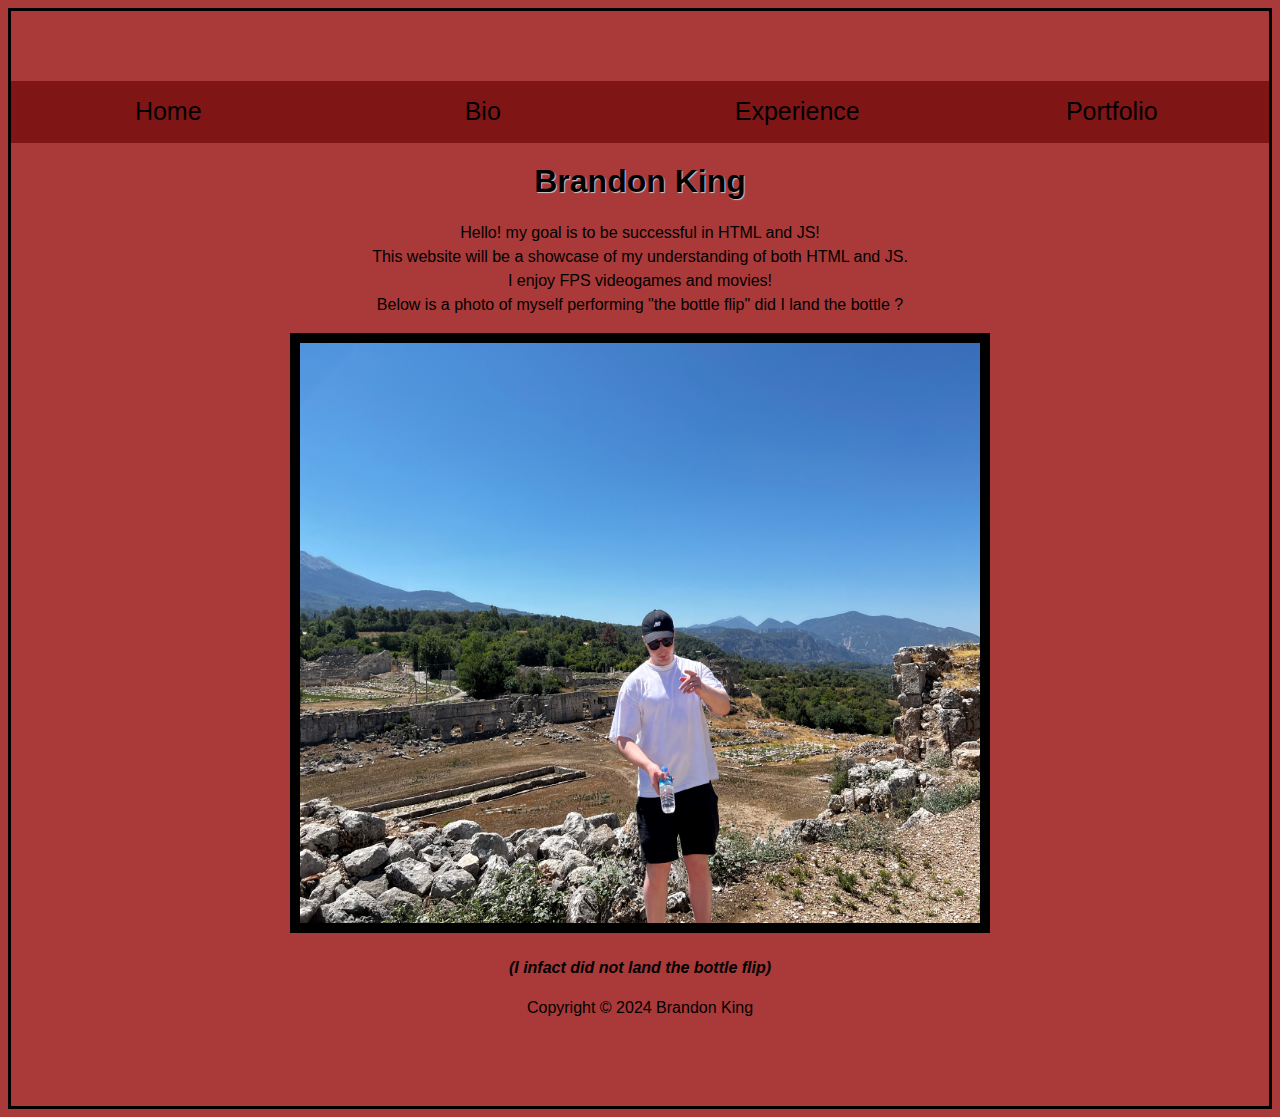
<file: index.html>
<!DOCTYPE html>

<html lang="en">

  <head>

    <meta charset="UTF-8">

    <meta name="viewport" content="width=device-width, initial-scale=1.0">

    <title>Brandon King</title>

    <link rel="stylesheet" href="style.css">

  </head>

  <body>

    <header>

      <div class="navbar">

        <a href="index.html">Home</a>

        <a href="bio.html">Bio</a>

        <a href="experience.html">Experience</a>

        <a href="portfolio.html">Portfolio</a>

 

      </div>

    

    </header>

    <main>

      <h1>Brandon King</h1>

      </p>Hello! my goal is to be successful in HTML and JS! <br>This website will be a showcase of my understanding of both HTML and JS.<br>I enjoy FPS videogames and movies!<br>

              Below is a photo of myself performing "the bottle flip" did I land the bottle ?</p>

      <img src="me.jpg" alt="A photo of myself" width="700" height="600">

              </aside>

              <p><span class ="answer">(I infact did not land the bottle flip)</span></p>

              </article></p>

      <!-- This landing page is your first impression. You can include a photo, a mission statement, and something which defines you. Using a quote is a great idea, as well. -->

    </main>

  </p>

    <footer>

      <p>Copyright &copy; 2024 Brandon King</p>

    </footer>

    <script src="script.js"></script>

  </body>

</html>
</file>
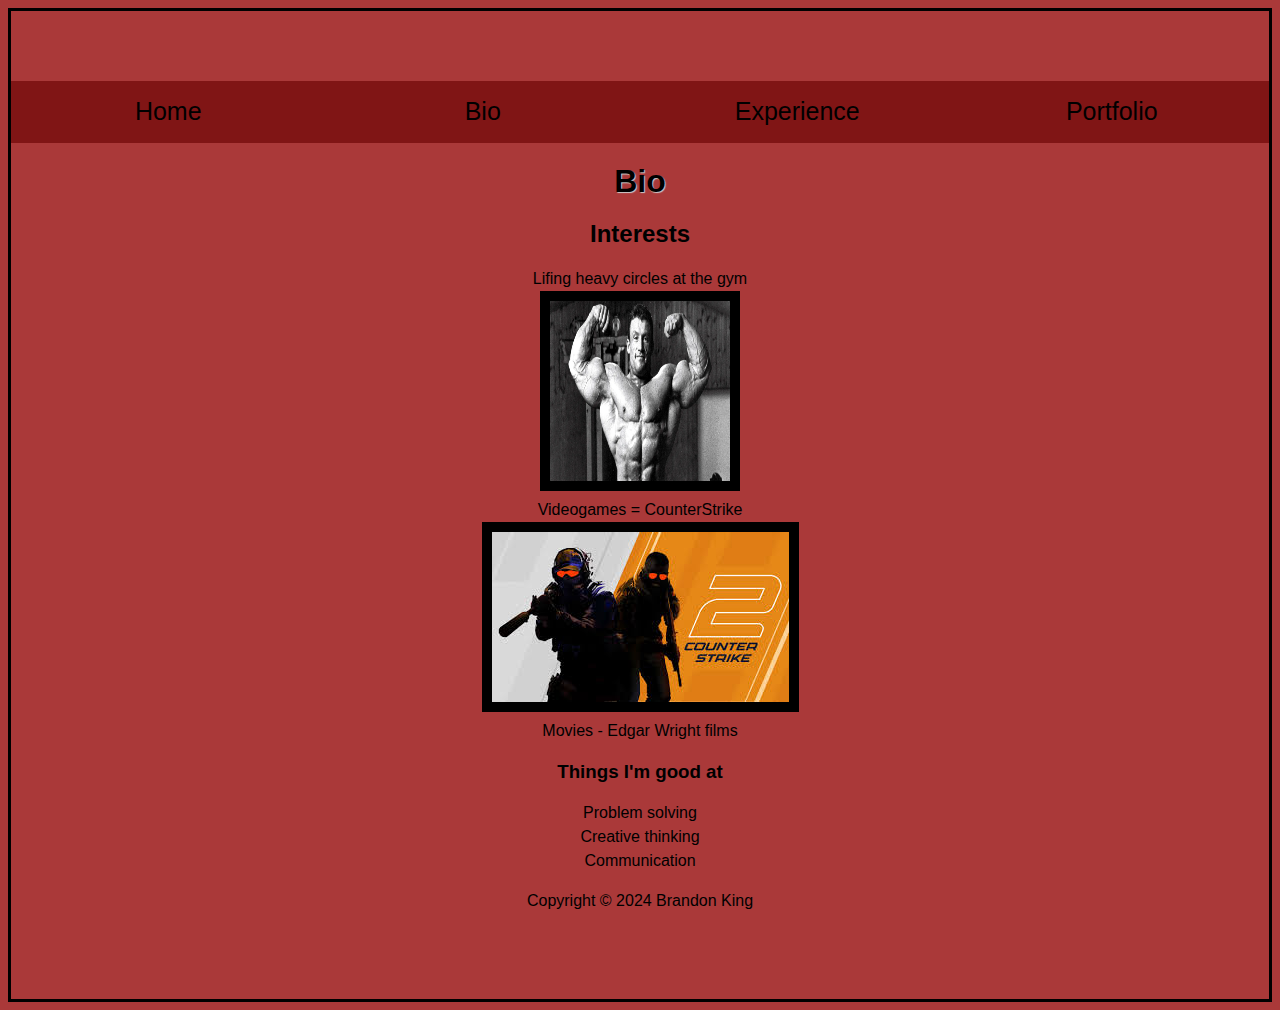
<file: bio.html>
<!DOCTYPE html>
<html lang="en">
  <head>
    <meta charset="UTF-8">
    <meta name="viewport" content="width=device-width, initial-scale=1.0">
    <title>Bio - Brandon King</title>
    <link rel="stylesheet" href="style.css">
  </head>
  <body>
    <header>
	<div class="navbar">
           <a href="index.html">Home</a>
        
            <a href="bio.html" aria-current="page">Bio</a>
       
    
            <a href="experience.html">Experience</a>
  
            <a href="portfolio.html">Portfolio</a>
       	</div>
    </header>
    <main>
      <h1>Bio</h1>
  	<h2>Interests</h2>
	<li>Lifing heavy circles at the gym</li>
	<img src="dy.jpg" alt="Dorian Yates" width="200" height="200">
	<li> Videogames = CounterStrike</li>
	<img src="cs2.jpg" alt="Counter-Strike 2" width"200" height"200">
	<li>Movies - Edgar Wright films</li>
	<h3>Things I'm good at</h3>
<li>Problem solving</li>
<li>Creative thinking</li>
<li>Communication</li>
    </main>
    <footer>
      <p>Copyright &copy; 2024 Brandon King</p>
    </footer>
    <script src="script.js"></script>
  </body>
</html>
</file>
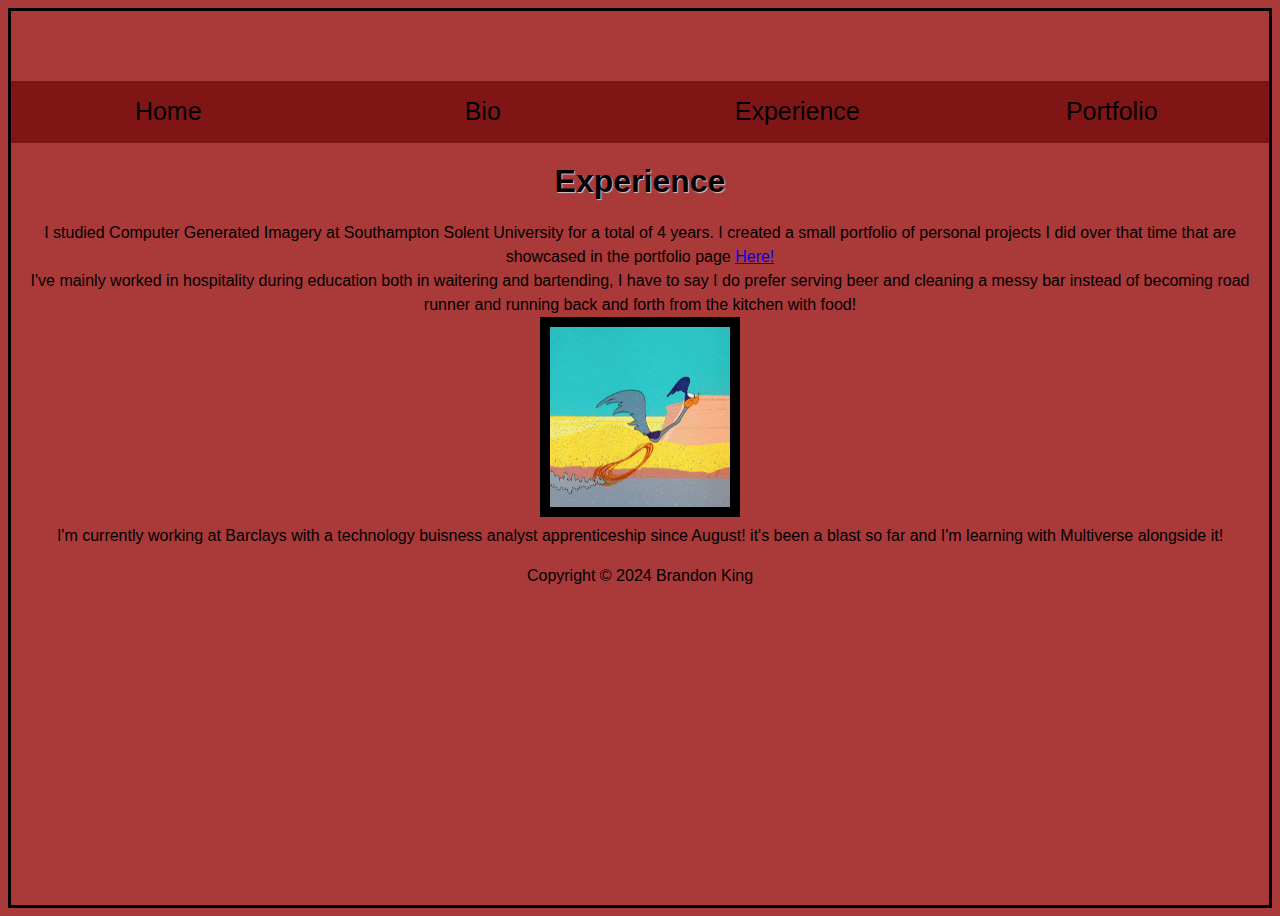
<file: experience.html>
<!DOCTYPE html>

<html lang="en">

  <head>

    <meta charset="UTF-8">

    <meta name="viewport" content="width=device-width, initial-scale=1.0">

    <title>Experience - Brandon King</title>

    <link rel="stylesheet" href="style.css">

  </head>

  <body>

    <header>

        <div class="navbar">

        <a href="index.html">Home</a>

        <a href="bio.html">Bio</a>

        <a href="experience.html">Experience</a>

        <a href="portfolio.html">Portfolio</a>

 

      </div>

    </header>

    <main>

      <h1>Experience</h1>

    </p>I studied Computer Generated Imagery at Southampton Solent University for a total of 4 years. I created a small portfolio of personal projects I did over that time that are showcased in the portfolio page <a href="portfolio.html">Here!</a> <br>

    I've mainly worked in hospitality during education both in waitering and bartending, I have to say I do prefer serving beer and cleaning a messy bar instead of becoming road runner and running back and forth from the kitchen with food! <br>

              <img src="Roadrunner.gif" alt="Roadrunner" width="200" height="200"> <br>

    I'm currently working at Barclays with a technology buisness analyst apprenticeship since August! it's been a blast so far and I'm learning with Multiverse alongside it! </p>

 

 

      <!-- This should highlight your past experience, both professionally and academically. Include employers/schools as you might on a resume, and list accomplishments at each organization. -->

    </main>

    <footer>

      <p>Copyright &copy; 2024 Brandon King</p>

    </footer>

    <script src="script.js"></script>

  </body>

</html>
</file>
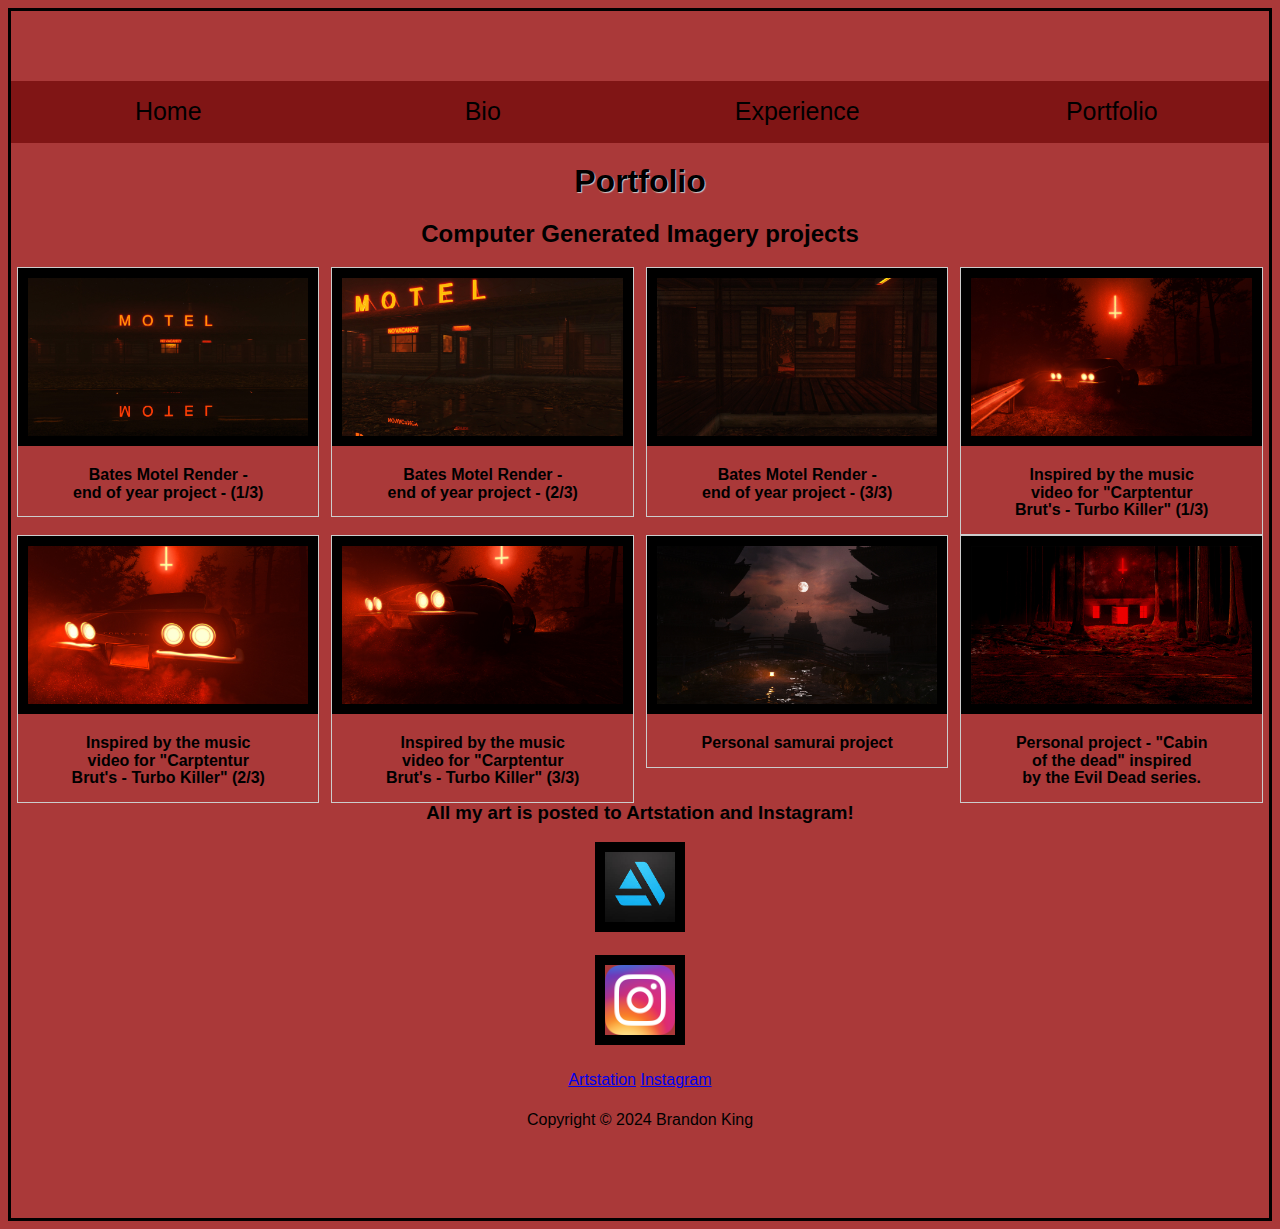
<file: portfolio.html>
<!DOCTYPE html>

<html lang="en">

  <head>

    <meta charset="UTF-8">

    <meta name="viewport" content="width=device-width, initial-scale=1.0">

    <title>Portfolio - Brandon King</title>

    <link rel="stylesheet" href="style.css">

  </head>

  <body>

    <header>

     <div class="navbar">

        <a href="index.html">Home</a>

        <a href="bio.html">Bio</a>

        <a href="experience.html">Experience</a>

        <a href="portfolio.html">Portfolio</a>

 

      </div>

    </header>

    <main>

      <h1>Portfolio</h1>

      <h2>Computer Generated Imagery projects<h2>

        <div class="responsive">

  <div class="gallery">

    <a target="_blank" href="motel0.jpg">

      <img src="motel0.jpg" alt="Motel">

    </a>

    <div class="desc">Bates Motel Render - end of year project - (1/3)</div>

  </div>

</div>

 

<div class="responsive">

  <div class="gallery">

    <a target="_blank" href="motel1.jpg">

      <img src="motel1.jpg" alt="Motel">

    </a>

    <div class="desc">Bates Motel Render - end of year project - (2/3)</div>

  </div>

</div>

 

<div class="responsive">

  <div class="gallery">

    <a target="_blank" href="motel2.jpg">

      <img src="motel2.jpg" alt="Motel">

    </a>

    <div class="desc">Bates Motel Render - end of year project - (3/3)</div>

  </div>

</div>

 

<div class="responsive">

  <div class="gallery">

    <a target="_blank" href="brut0.jpg">

      <img src="brut0.jpg" alt="Brut Render">

    </a>

    <div class="desc">Inspired by the music video for "Carptentur Brut's - Turbo Killer" (1/3)</div>

  </div>

</div>

 

<div class="responsive">

  <div class="gallery">

    <a target="_blank" href="brut1.jpg">

      <img src="brut1.jpg" alt="Brut Render">

    </a>

    <div class="desc">Inspired by the music video for "Carptentur Brut's - Turbo Killer" (2/3)</div>

  </div>

</div>

 

<div class="responsive">

  <div class="gallery">

    <a target="_blank" href="brut2.jpg">

      <img src="brut2.jpg" alt="Brut Render">

    </a>

    <div class="desc">Inspired by the music video for "Carptentur Brut's - Turbo Killer" (3/3)</div>

  </div>

</div>

 

<div class="responsive">

  <div class="gallery">

    <a target="_blank" href="samurai.jpg">

      <img src="samurai.jpg" alt="samurai Render">

    </a>

    <div class="desc">Personal samurai project</div>

  </div>

</div>

 

<div class="responsive">

  <div class="gallery">

    <a target="_blank" href="cabin.jpg">

      <img src="cabin.jpg" alt="Cabin render">

    </a>

    <div class="desc">Personal project - "Cabin of the dead" inspired by the Evil Dead series.</div>

  </div>

</div>

<h3>All my art is posted to Artstation and Instagram!</h3>

 

<p><a href=https://www.artstation.com/brandonking>

<img src="as.jpg" alt="Artstation" width="90" height="90">

</a></p>

 

<p><a href=https://www.instagram.com/brandonkingcgi>

<img src="insta.png" alt="Instagram" width="90" height="90">

</a></p>

 

<a href=https://www.artstation.com/brandonking>Artstation</a>

<a href=https://www.instagram.com/brandonkingcgi>Instagram</a>

 

<div class="clearfix"></div>

      <!-- The meat and potatoes of your personal site, here you want to include the projects you’ve worked on. For each project you wish to showcase, you should include the name of your project, a brief description, a screenshot, and a link to where it lives on the web. Since we don’t have any projects to display yet, placeholder images/links/descriptions are completely fine. -->

    </main>

    <footer>

      <p>Copyright &copy; 2024 Brandon King</p>

    </footer>

    <script src="script.js"></script>

  </body>

</html>
</file>
<file: style.css>
/* Tells the browser to account for any border and padding in the values you specify for an element's width and height. If you set an element's width to 100 pixels, that 100 pixels will include any border or padding you added, and the content box will shrink to absorb that extra width. This typically makes it much easier to size elements. */

 

* {

 

  box-sizing: border-box;

}

 

/* Sets the minimum height of the body element to 100% of the viewport height, increases the line height for better legibility, and changes the font family to a system font stack. */

body {

 

  min-height: 100vh;

  line-height: 1.5;

  font-family: Univers Regular, -apple-system, BlinkMacSystemFont, "Segoe UI", Roboto,

    Oxygen, Ubuntu, Cantarell, "Open Sans", "Helvetica Neue", sans-serif;

  padding: 70px 0;

  border: 3px solid black;

  text-align: center;

background-color: #AA3939;

 

h1 {

    text-shadow: 1px 1px 1px #ccc;

}

 

}

 

/* Reduces the line height of heading elements and wraps their text in a way that best balances the number of characters on each line, enhancing layout quality and legibility. */

h1,

h2,

h3,

h4,

h5,

h6 {

  line-height: 1.1;

  text-wrap: balance;

}

 

/* Makes sure that images can't break outside their parent element. Their maximum width is 100% of their parent element's width. */

img {

  max-width: 100%;

}

 

/* Removes the underline from the navigation links. */

nav a {

  text-decoration: none;

}

 

/* Underlines the navigation links on hover. */

nav a:hover {

  text-decoration: underline;

}

 

/* Underlines the active navigation link. */

[aria-current="page"] {

  text-decoration: underline;

}

 

 

/*Imagine gallery stuff */

div.gallery {

  border: 1px solid #ccc;

}

 

div.gallery:hover {

  border: 1px solid #777;

}

 

div.gallery img {

  width: 100%;

  height: auto;

}

 

div.desc {

  padding: 15px;

  text-align: center;

font-size: medium;

}

 

* {

  box-sizing: border-box;

}

 

.responsive {

  padding: 0 6px;

  float: left;

  width: 24.99999%;

}

 

@media only screen and (max-width: 700px) {

  .responsive {

    width: 49.99999%;

    margin: 6px 0;

  }

}

 

@media only screen and (max-width: 500px) {

  .responsive {

    width: 100%;

  }

}

 

.clearfix:after {

  content: "";

  display: table;

  clear: both;

}

 

/* Style the navigation menu */

.navbar {

  width: 100%;

  background-color: #801515;

  overflow: auto;

}

 

/* Navigation links */

.navbar a {

  float: left;

  padding: 12px;

  color: black;

  text-decoration: none;

  font-size: 25px;

  width: 25%; /* Four equal-width links. If you have two links, use 50%, and 33.33% for three links, etc.. */

  text-align: center; /* If you want the text to be centered */

}

 

/* Add a background color on mouse-over */

.navbar a:hover {

  background-color: #D46A6A}

 

 

/* Add responsiveness - on screens less than 500px, make the navigation links appear on top of each other, instead of next to each other */

@media screen and (max-width: 500px) {

  .navbar a {

    float: none;

    display: block;

    width: 100%;

    text-align: left; /* If you want the text to be left-aligned on small screens */

  }

}

 

img {

  border: 10px solid #000;

}

 

.answer {

  font-style: italic;

font-weight: 700;

font-stretch: expanded;

             

}
</file>
